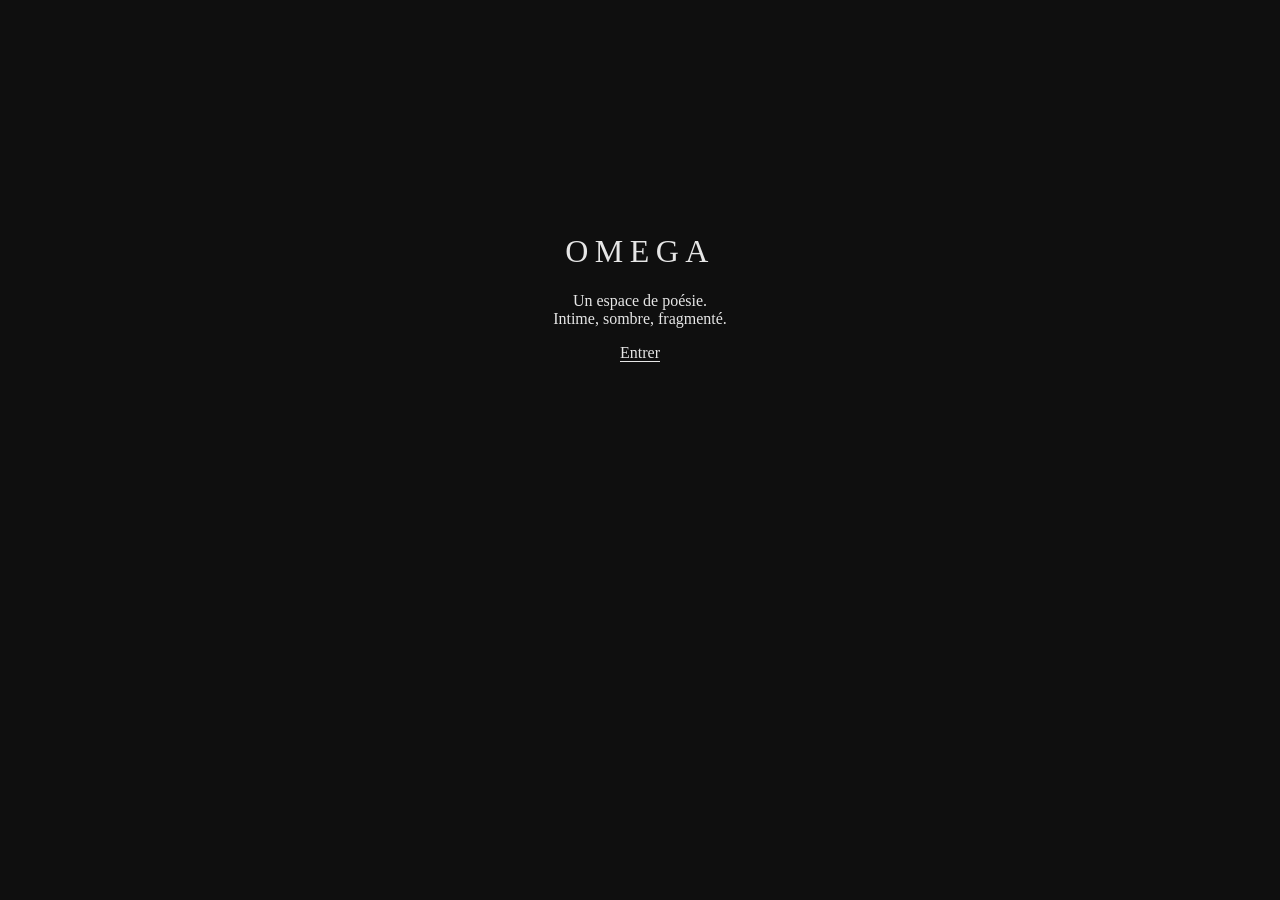
<file: index.html>
<!DOCTYPE html>
<html lang="fr">
<head>
  <meta charset="UTF-8">
  <title>OMEGA</title>
  <meta name="description" content="Poésie sombre, intime et fragmentée.">
  <link rel="stylesheet" href="style.css">
</head>
<body>

  <main>
    <h1>OMEGA</h1>

    <p>
      Un espace de poésie.<br>
      Intime, sombre, fragmenté.
    </p>

    <p>
      <a href="poemes/premier-poeme.html">Entrer</a>
    </p>
  </main>

</body>
</html>
</file>
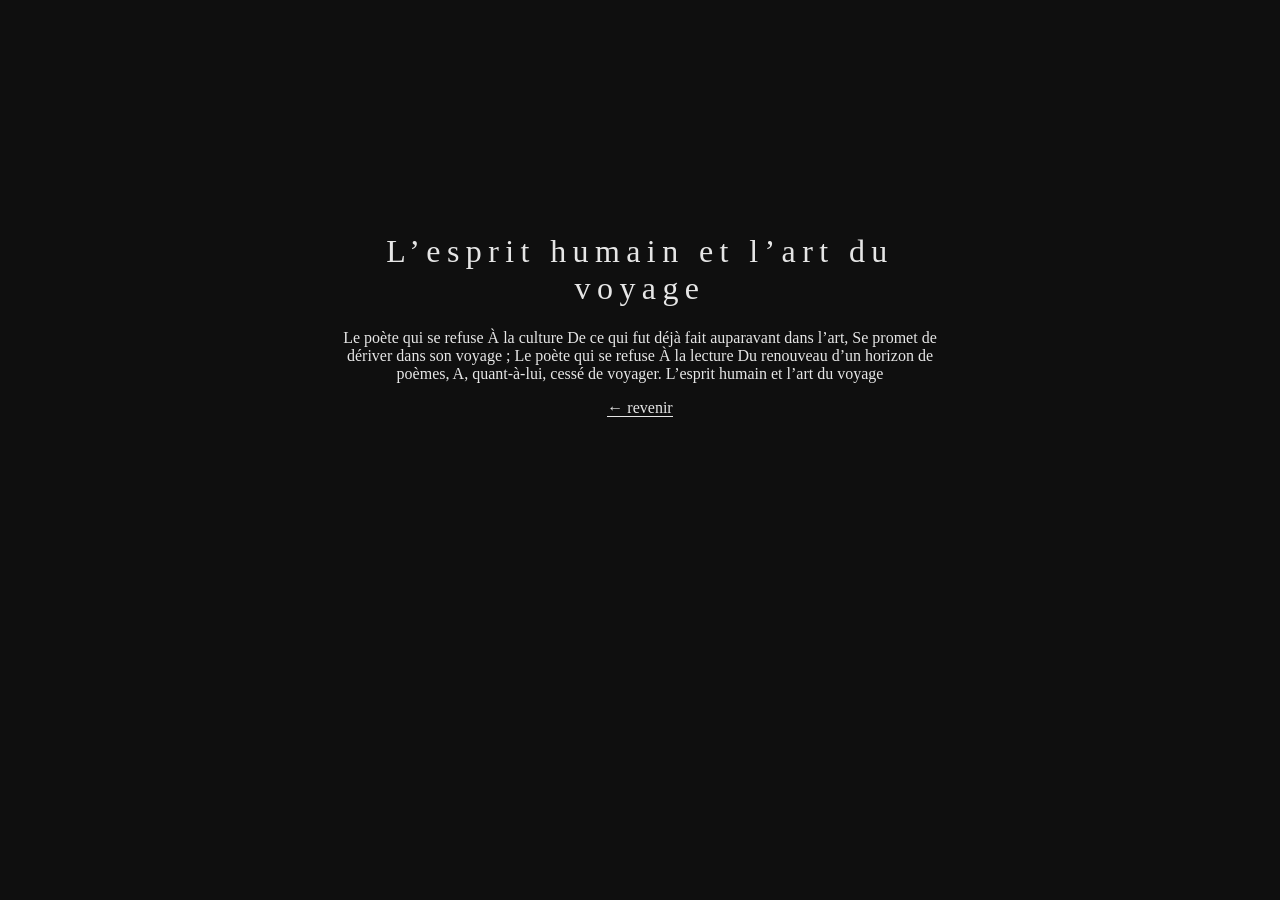
<file: poemes/premier-poeme.html>
<!DOCTYPE html>
<html lang="fr">
<head>
  <meta charset="UTF-8">
  <title>OMEGA - Poème I</title>
  <link rel="stylesheet" href="../style.css">
</head>
<body>

  <main>
    <h1>L’esprit humain et l’art du voyage</h1>

    <pré>
      Le poète qui se refuse 
À la culture
De ce qui fut déjà fait auparavant dans l’art,
Se promet de dériver dans son voyage ;

Le poète qui se refuse
À la lecture 
Du renouveau d’un horizon de poèmes,
A, quant-à-lui, cessé de voyager.


L’esprit humain et l’art du voyage

</pré>

    <p>
      <a href="../index.html">← revenir</a>
    </p>
  </main>

</body>
</html>
</file>
<file: style.css>
body {
  margin: 0;
  padding: 0;
  background-color: #0f0f0f;
  color: #e6e6e6;
  font-family: Georgia, "Times New Roman", serif;
}

main {
  max-width: 600px;
  margin: 20vh auto;
  padding: 2rem;
  text-align: center;
}

h1 {
  letter-spacing: 0.2em;
  font-weight: normal;
}

a {
  color: #e6e6e6;
  text-decoration: none;
  border-bottom: 1px solid #e6e6e6;
}

a:hover {
  opacity: 0.6;
}
</file>
